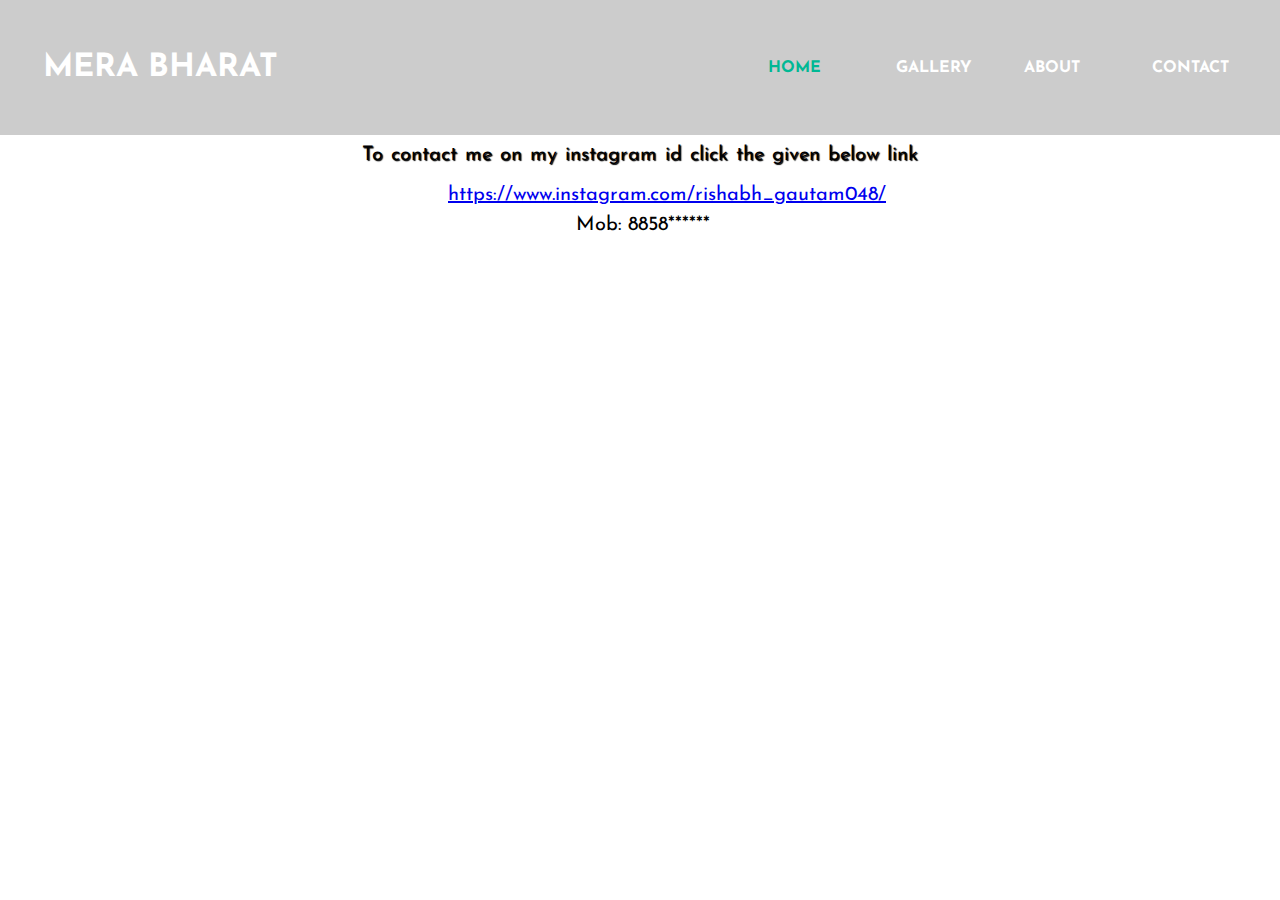
<file: contact.html>
<!DOCTYPE html>
<html lang="en">

<head>
    <meta charset="UTF-8">
    <meta http-equiv="X-UA-Compatible" content="IE=edge">
    <meta name="viewport" content="width=device-width, initial-scale=1.0">
    <link href="https://fonts.googleapis.com/css?family=Josefin+Sans&dispaly+swap" rel="stylesheet">
    <link rel="stylesheet" href="https://cdnjs.cloudflare.com/ajax/libs/animate.css/3.7.2/animate.min.css">


    <title>Document</title>
</head>
<style>
    * {
        margin: 0;
        padding: 0;
        box-sizing: border-box;
        font-family: 'Josefin Sans', sans-serif;
    }
    
    nav {
        width: 100%;
        height: 15vh;
        background: rgba(0, 0, 0, 0.2);
        color: white;
        display: flex;
        justify-content: space-between;
        align-items: center;
        text-transform: uppercase;
    }
    
    nav .logo {
        width: 25%;
        text-align: center;
        /*background-color: red;*/
    }
    
    nav .menu {
        width: 40%;
        display: flex;
        justify-content: space-around;
    }
    
    nav .menu a {
        width: 25%;
        text-decoration: none;
        color: white;
        font-weight: bold;
    }
    
    nav .menu a:first-child {
        color: #00b894;
    }
    
    section p {
        text-align: center;
        font-size: 20px;
        word-spacing: 2px;
        margin-top: 10px;
        margin-bottom: 0px;
        text-shadow: 1px 1px 1px black;
    }
    
    section p1 {
        font-size: 20px;
        text-align: center;
        position: relative;
        left: 45%;
        top: 30px;
    }
    
    section a {
        font-size: 20px;
        text-align: center;
        position: relative;
        left: 35%;
        top: 20px;
    }
</style>



<header>
    <nav>
        <div class="logo">
            <h1 class="animated infinite heartBeat	"> Mera bharat </h1>

        </div>

        <div class="menu">
            <a href="index.html">home</a>
            <a href="gallery.html">gallery</a>
            <a href="https://whc.unesco.org/en/list/252/">about</a>
            <a href="contact.html">contact</a>
        </div>

    </nav>

    <section>
        <p>To contact me on my instagram id click the given below link </p>
        <a href="https://www.instagram.com/rishabh_gautam048/"> https://www.instagram.com/rishabh_gautam048/</a>
        <br>
        <p1>Mob: 8858******</p1>
    </section>
</header>

</html>
</file>
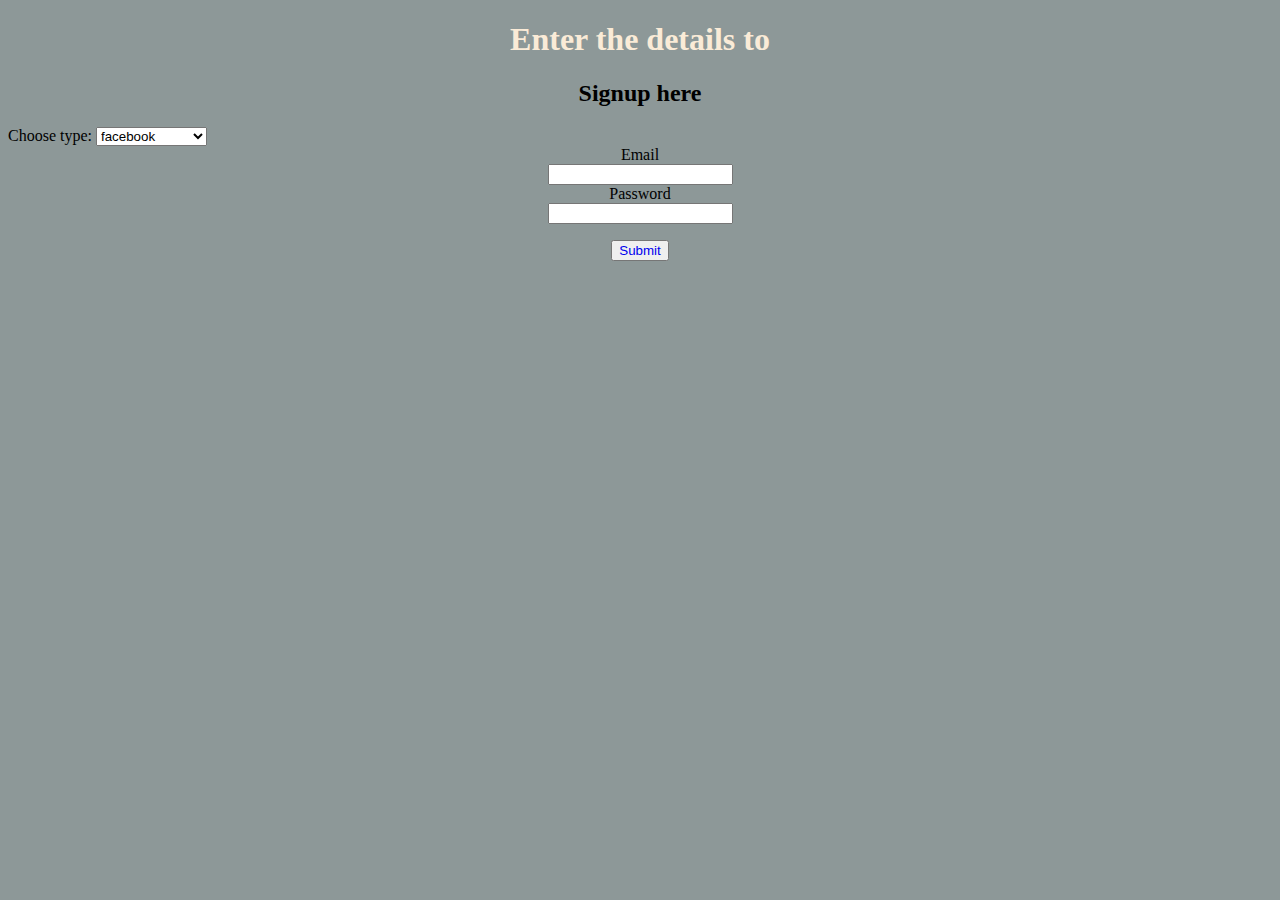
<file: signup.html>
<!DOCTYPE html>
<html>

<head>
    <style>
        body {
            background-color: rgb(141, 152, 152);
        }
        
        h1 {
            color: blue;
        }
        
        p {
            color: red;
        }
        
        .sd {
            text-decoration: none;
        }
        
        section h1 {
            text-align: center;
        }
        
        section h2 {
            text-align: center;
        }
    </style>
</head>

<body>
    <section>
        <h1 style="color:antiquewhite;">Enter the details to</h1>
        <h2>Signup here</h2>


    </section>

</body>

<html>

<body>

    <form>
        <label for="details">Choose type:</label>
        <select id="detail" name="detail">
    <option value="volvo">facebook</option>
    <option value="saab">Intagram</option>
    <option value="fiat">Mobile number</option>
    <option value="audi">Gmail</option>
  </select>
        <center> <label for="fname"></label>Email<br>
            <input type="text" id="fname" name="fname" value=" "><br>
            <label for="lname">Password</label><br>
            <input type="password" id="lname" name="lname" value=""><br>
            <p>
                <button><a href="library.html" class="sd" target="_blank">Submit</a></button>

            </p>
        </center>
    </form>





</body>

</html>
</file>
